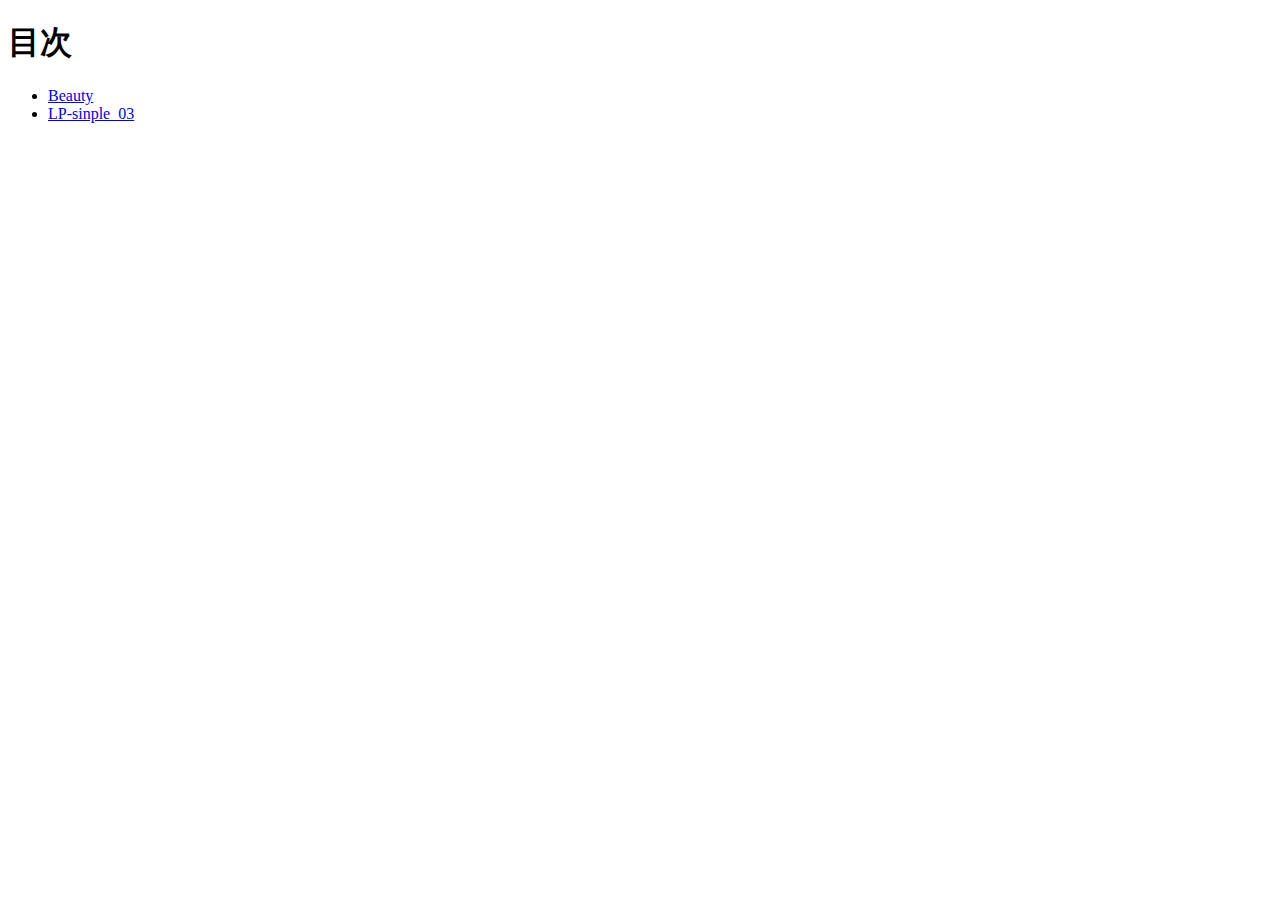
<file: beauty/index.html>
<!DOCTYPE html>
<html lang="ja">
<head>
    <meta charset="UTF-8">
    <title>20251030-hc</title>
</head>
<body>
    <h1>目次</h1>
    <ul>
        <li><a href="beauty/index.html">Beauty</a></li>
        <li><a href="lp-simple_03/index.html">LP-sinple_03</a></li>
    </ul>
</body>
</html>
</file>
